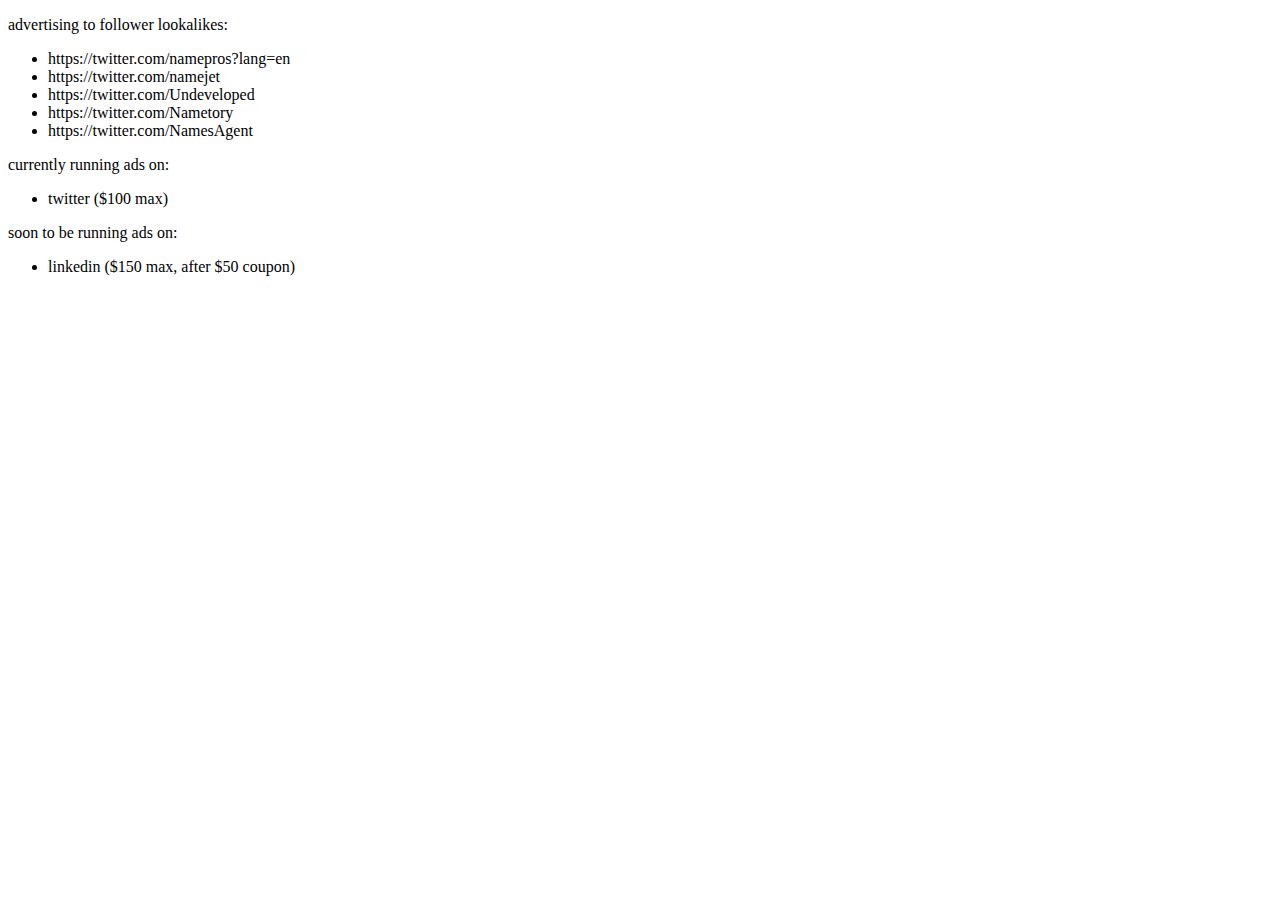
<file: docs/README.html>
<!DOCTYPE html>
<html xmlns="http://www.w3.org/1999/xhtml" lang="en">
<head>
	<meta charset="utf-8"/>
</head>
<body>

<p>advertising to follower lookalikes:</p>

<ul>
<li>https://twitter.com/namepros?lang=en</li>
<li>https://twitter.com/namejet</li>
<li>https://twitter.com/Undeveloped</li>
<li>https://twitter.com/Nametory</li>
<li>https://twitter.com/NamesAgent</li>
</ul>

<p>currently running ads on:</p>

<ul>
<li>twitter ($100 max)</li>
</ul>

<p>soon to be running ads on:</p>

<ul>
<li>linkedin ($150 max, after $50 coupon)</li>
</ul>

</body>
</html>
</file>
